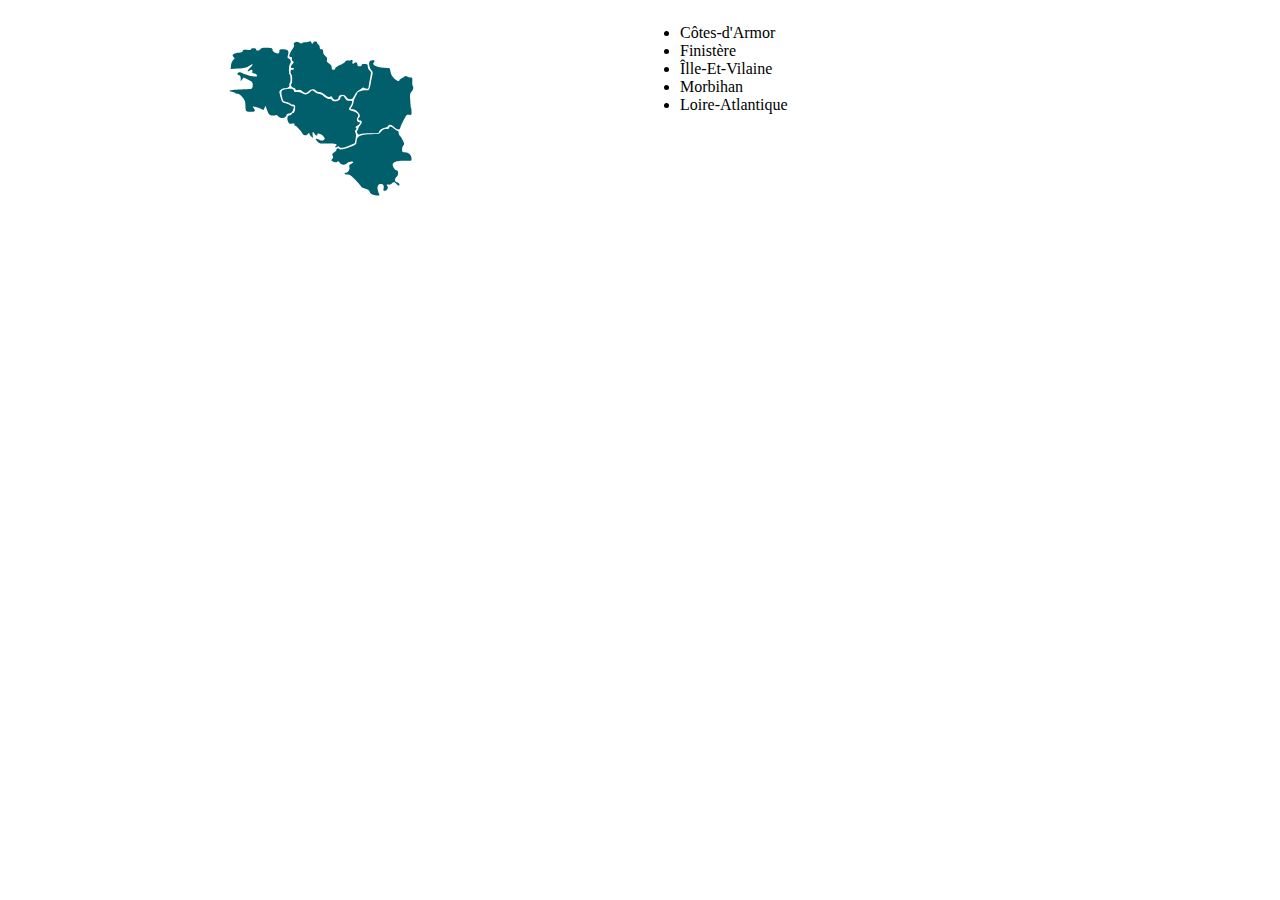
<file: map_svg/index.html>
<!DOCTYPE html>	
<html>
	<head>
		<meta charset="UTF-8">
		<meta name="viewport" content="width=device-width, initial-scale=1"> <!--dimension de l'image--> 
		<link rel="stylesheet" type="text/css" href="app.css">
	</head>
	<body>
		<div class = "map" id = "map">
			<div class = "map__image">
				<svg version="1.1" id="Calque_1" xmlns="http://www.w3.org/2000/svg" xmlns:xlink="http://www.w3.org/1999/xlink" x="0px" y="0px"
					width="230px" height="233px" viewBox="0 0 230 233" enable-background="new 0 0 230 233" xml:space="preserve">
					<g id="Bretagne" transform="translate(0.000000,233.000000) scale(0.100000,-0.100000)">
						<a id="area-CA" xlink:title="Côtes-d'Armor" xlink:href="http://cotesdarmor.fr/">
							<path d="M980,1940c-7.998-5-28.999-10-47.002-10c-16.997,0-35-5-37.998-11.001
							c-5-6.997-15-3.999-32.002,6.001c-20.996,13.999-28.999,15-48.999,5c-16.997-10-21.001-17.002-13.999-28.999
							c6.001-11.001,1.001-26.001-17.002-48.999C770,1833.999,755,1806.001,750,1790c-7.998-26.001-6.001-30,12.002-30
							c15,0,18.999-5,15-20c-3.003-12.002,0.996-23.999,10.996-28.999c15-8.999,14.004-12.002-6.997-35
							c-23.003-25-22.002-46.001,5-46.001c7.998,0,13.999-3.999,13.999-10c0-5-8.999-10-20-10c-15,0-20-7.002-20-23.999
							c0-13.999,5-28.003,10-31.001c12.998-7.998,12.998-102.002,0-110c-13.999-8.999,7.002-45,26.001-45
							c7.998,0,16.997-7.002,21.001-16.001c3.999-11.001,12.998-13.999,30-8.999c15.996,3.999,32.998-1.001,50-15
							c31.997-25,47.998-25,71.997-1.001c28.999,28.999,65,33.999,86.001,11.001c10-11.001,28.999-20,42.002-20
							c12.998,0,41.997-13.999,63.994-32.002c33.008-26.997,43.008-30,58.008-20.996c15,10,20,7.998,30-13.003
							c15-33.999,70.996-30,70.996,6.001c0,37.002,70.996,42.002,87.998,6.001c12.998-28.999,56.006-38.999,76.006-17.002
							c6.992,8.999,20.996,31.001,30,48.999c10,18.003,25,36.001,33.994,39.004c9.004,2.998,27.002,15,37.998,25
							C1600,1405,1610,1407.998,1615,1401.001c2.998-6.001,17.002-11.001,30.996-11.001c18.008,0,24.004,5,24.004,20
							c0,12.002,7.002,55,15.996,97.002c15,72.998,15,75.996-5,95c-11.992,10-20.996,30.996-20.996,45.996
							c0,24.004-4.004,27.002-35,29.004c-25.996,1.997-35-1.001-35-12.002c0-8.999-9.004-15-25-15c-17.998,0-25,5-25,18.999
							c0,25-17.998,37.002-32.998,22.002c-17.998-18.003-30-12.002-25,13.999c2.998,16.001,0.996,22.002-6.006,17.998
							c-5-3.999-25-5.996-41.992-5C1412.998,1720,1400,1715,1395.996,1705c-2.998-7.998-30-26.001-60.996-38.999
							c-32.998-15-55-31.001-55-40s-9.004-16.001-20-16.001c-15,0-20,7.002-20,27.998c0,20-7.998,32.002-30.996,46.001
							c-25,15-30,23.003-24.004,43.003c4.004,18.999,0,28.999-20,43.999c-16.001,13.999-25,30-25,50c0,21.997-5,28.999-20,28.999
							c-13.999,0-20,7.002-20,23.999c0,13.003-7.002,26.001-15,30c-7.998,3.003-15,12.002-15,21.001c0,21.001-37.002,18.999-48.999-2.002
							c-8.999-16.997-10-15.996-18.003,4.004C997.002,1943.999,991.001,1947.002,980,1940z"/>
						</a>
						<a id="area-F" xlink:title="Finistère" xlink:href="https://www.finistere.fr/">
							<path d="M415,1856.001c-16.001-22.002-55-31.001-55-12.002C360,1855,351.001,1860,330,1860
								c-16.001,0-30-5-30-11.001c0-7.998-15-10-46.001-6.001c-40,4.004-46.997,2.002-51.001-13.999c-3.999-15-15-18.999-45.996-18.999
								c-24.004,0-48.003-7.002-59.004-17.002c-16.997-15-16.997-17.998-1.997-33.999c16.001-16.997,15-20-3.999-36.001
								c-12.002-10.996-22.002-35-25-60.996l-5-42.002l87.998,3.999c73.999,3.003,92.998,7.002,126.001,28.999
								c48.999,34.004,56.997,26.001,16.001-15.996c-36.001-37.002-41.001-53.003-13.003-37.002c30,16.001,43.003,12.002,36.001-8.999
								c-5-16.001,0-20,22.002-23.003c17.998-1.997,28.999-10,30.996-21.997c4.004-17.002,0-18.003-48.999-12.002
								c-30,3.999-76.997,18.003-106.001,31.001c-36.997,17.002-53.999,20-61.997,12.002c-16.001-16.001-13.999-24.004,8.999-30
								c15-4.004,20-14.004,20-37.002v-32.002L197.998,1500L215,1521.001l52.998-27.002C313.999,1470,320,1462.998,320,1436.001
								c0-17.002-3.999-36.001-7.998-42.002c-4.004-7.998-50-11.997-127.002-12.998C67.002,1380,13.999,1367.002,77.998,1353.999
								c18.003-3.999,35-11.001,38.003-15c2.998-5,16.001-8.999,28.999-8.999c15,0,33.999-13.999,57.002-42.002
								c28.999-36.997,32.998-50,32.998-100c0-62.002,5-67.998,72.002-67.998c38.999,0,46.997,10.996,27.998,35.996
								c-7.998,10.005-15,22.002-15,26.006c0,7.998,76.001-17.002,122.002-40c2.998-2.002,10,10,15.996,25
								c9.004,25.996,10,25.996,17.002,7.998c27.998-82.002,37.002-92.998,73.999-97.002c20-2.998,38.999-0.996,42.002,4.004
								c2.998,5,13.999-1.006,23.999-12.002c27.002-30,82.998-27.002,95,5c5,14.004,17.002,25,27.002,25s25,5.996,33.999,12.998
								c20,15,37.998,84.004,18.999,72.002c-6.001-3.999-18.999,0-27.998,7.998c-9.004,8.003-36.001,20-59.004,26.001
								c-38.999,11.001-42.998,15-56.997,65c-8.999,30-16.001,61.001-16.001,68.999c0,17.002,46.001,50,60,42.002
								c3.999-2.998,20,0,35,7.002c17.998,7.998,25,16.997,22.002,30c-3.003,10-1.001,20.996,3.999,23.999
								c11.997,6.997,11.997,91.001-1.001,98.999c-13.999,7.998-10,112.002,5,125c17.002,13.999,7.002,57.002-15,62.998
								c-17.002,4.004-17.998,9.004-8.999,42.002c13.999,48.999-1.001,65-57.002,65c-40,0-43.999-2.002-43.999-25
								c0-27.998-12.998-31.001-52.998-12.002C561.001,1820,550,1832.998,550,1845c0,17.998-7.998,20-62.998,22.002
								C442.998,1868.999,422.002,1866.001,415,1856.001z"/>
						</a>
						<a id="area-IEV" xlink:title="Îlle-Et-Vilaine" xlink:href="http://www.ille-et-vilaine.fr/fr">
							<path d="M1682.998,1708.999c-15.996-16.001-3.994-80,19.004-102.998c15.996-13.999,17.998-26.001,12.998-50
								c-4.004-17.002-12.998-60-19.004-96.001c-15.996-83.999-20.996-92.002-60-88.999c-30.996,1.997-95.996-17.002-95.996-28.999
								c0-4.004-10-23.003-22.002-42.002s-22.998-50-23.994-68.999c-2.002-18.003-10-41.001-19.004-50
								c-20.996-23.999-19.004-31.001,10.996-31.001c45,0,105-75.996,74.004-95c-17.998-10.996-10.996-35,10-35
								c12.998,0,20-7.002,20-17.998c0-10-9.004-27.998-20-40s-20-27.002-20-35c0-7.002-5-17.998-10.996-24.004
								c-8.008-7.998-8.008-17.002,0-32.002c10-16.992,15.996-18.994,30.996-10.996c10,5,64.004,10,119.004,10
								c77.998,0,100.996,2.998,100.996,12.998c0,21.006,32.998,46.006,69.004,52.998c17.998,4.004,35,13.008,37.998,20
								c7.998,22.002,42.002,16.006,65.996-10c31.006-32.998,65-41.992,72.998-18.994c20,58.994,69.004,152.998,82.002,157.998
								c7.998,2.998,22.998,2.998,32.998,0c16.006-5.996,19.004-0.996,19.004,32.998c0,21.006-2.002,41.006-5,44.004s-7.998,43.999-10,90
								c-4.004,75.996-2.002,87.998,15,102.998c20,17.998,27.002,55,12.998,68.999c-3.994,3.999-5.996,27.002-3.994,51.001
								c1.992,40,0,45-18.008,45c-11.992,0-30,5-40.996,12.002c-15,10-22.002,8.999-37.002-3.003c-10-8.999-25.996-18.999-35-21.997
								c-10-4.004-17.998-11.001-17.998-17.002c0-21.001-32.998-8.999-65,22.998c-22.002,22.002-35,47.002-40,75
								c-5.996,39.004-9.004,42.002-39.004,42.002c-100,0-185.996,32.998-157.998,61.001c6.006,6.997,12.002,16.997,12.002,21.001
								C1740,1723.999,1695.996,1722.002,1682.998,1708.999z"/>
						</a>
						<a id="area-M" xlink:title="Morbihan" xlink:href="http://www.morbihan.fr/">
							<path d="M702.998,1382.998c-48.999-5.996-56.997-21.997-41.997-86.997c12.998-53.003,15-55,51.001-61.001
								c20-3.999,41.997-12.998,47.998-20c6.001-7.998,17.002-12.002,23.999-8.999c7.002,2.998,18.003-1.001,25-8.999
								c13.999-18.003,0-92.998-17.998-89.004c-6.001,1.006-13.999-5-17.002-12.998C770,1087.002,760,1080,750,1080
								c-25,0-33.999-35-18.999-72.002c11.001-27.002,16.001-30,46.997-25c27.002,5,33.003,2.998,28.003-7.998c-3.003-7.998-1.001-15,5-15
								C823.999,960,900,877.998,900,864.004c0-7.002,11.001-14.004,25-16.006c17.002-3.994,28.999,1.006,38.999,16.006
								c12.002,15.996,15,17.998,15,5C980,860,990,845,1001.001,834.004L1022.998,815l-5,32.998c-5.996,41.006,5,49.004,22.002,16.006
								c12.998-24.004,37.998-28.008,32.002-5c-4.004,17.998,50,0.996,70-23.008c20.996-25.996,22.002-30,3.999-45
								c-11.001-8.994-23.003-7.998-52.002,4.004c-46.997,19.004-51.997,14.004-21.001-19.004c24.004-25,29.004-26.992,117.002-25
								c85.996,1.006,127.002-8.994,100.996-25c-20.996-12.998-10.996-25.996,10-13.994c17.002,10,23.008,10,26.006,0.996
								c7.002-20,38.994-15.996,112.998,12.998l67.998,27.002l10,50c7.002,35,7.002,57.998-0.996,75c-9.004,17.998-7.998,25,2.998,32.002
								c12.002,7.002,12.002,12.002,2.998,20.996c-10,10-5.996,16.006,17.002,31.006c32.002,18.994,40,37.998,15.996,37.998
								c-20,0-30,37.998-15.996,55c25.996,30.996-4.004,65-72.002,79.004c-30.996,6.992-35,20.996-13.994,44.995
								c7.998,8.999,17.998,28.003,20.996,43.999c7.002,26.001,5,27.002-29.004,27.002c-28.994,0-37.998,5-50.996,28.999
								c-10.996,22.002-20,28.003-35,23.999c-10.996-2.998-20-12.998-20-22.998s-12.998-22.998-29.004-30
								c-30-12.002-70.996-6.001-70.996,11.001c0,5-12.998,8.999-27.998,8.999c-16.006,0-42.002,12.002-62.002,30
								c-18.999,16.001-47.002,28.999-61.001,30c-13.999,0-33.999,8.999-43.999,20c-21.001,22.998-42.998,26.001-51.001,6.001
								c-2.998-8.003-18.999-20-33.999-26.001c-25-10-33.999-8.999-62.998,7.002c-22.002,12.998-44.004,17.998-65,15
								c-24.004-3.003-32.002,0-32.002,10.996c0,8.003-7.002,18.003-16.001,21.001C767.998,1390,760,1390,702.998,1382.998z"/>
						</a>
						<a id="area-LA" xlink:title="Loire-Atlantique" xlink:href="https://www.loire-atlantique.fr/jcms/services-fr-c_5026">
							<path d="M1910,935c0-10-10-15-34.004-15c-25.996,0-40.996-7.002-58.994-30c-25-29.004-27.998-30-111.006-30
								c-55,0-100-5.996-125.996-15.996c-39.004-16.006-45-25-52.002-83.008c-2.002-18.994-15.996-27.998-67.998-47.998
								c-77.998-30-125-38.994-134.004-23.994c-3.994,5-12.998,7.998-20.996,5c-7.998-4.004-12.998-10-10-14.004
								c2.998-5-7.998-17.998-25-30c-25-17.998-27.998-24.004-19.004-42.002c8.008-15,7.002-23.994-5.996-37.002
								c-15-16.992-14.004-18.994,15-30.996c22.998-10,32.998-10,44.004-0.996c11.992,10,16.992,7.998,25-7.002
								c15.996-31.006,58.994-37.002,85-12.998C1435.996,540,1490,547.998,1490,532.002c0-5-10.996-14.004-25-20
								c-20.996-10-24.004-17.002-19.004-37.002c7.002-27.998-17.998-65-42.998-65c-7.002,0-12.998-4.004-12.998-10c0-5,15-10,32.998-10
								c27.002,0,42.998-10.996,95-64.004C1552.002,290,1580,257.002,1580,252.002c0-9.004,30.996-24.004,77.002-37.002
								c10.996-2.998,23.994-15.996,27.002-29.004c3.994-17.998,16.992-25.996,50.996-35c49.004-11.992,72.002-6.992,57.002,12.002
								c-5,7.002-12.002,29.004-16.006,50c-7.998,45,5,67.002,39.004,67.002c27.002,0,37.998-20.996,29.004-55.996
								c-5-20-2.002-24.004,15-24.004c23.994,0,45,39.004,30,54.004c-15,16.992-10,22.998,13.994,18.994
								c14.004-2.998,29.004,2.002,36.006,11.006c17.998,20.996,33.994,20,55.996-4.004s37.998-25.996,32.998-2.998
								c-2.002,8.994-13.994,20-27.998,22.998c-30,7.998-30,42.998,0,67.998c20.996,19.004,17.998,72.002-5.996,72.002
								c-18.008,0-44.004,40-44.004,67.002c0,27.998,55,45,139.004,42.998c81.992-2.002,80.996-2.998,80.996,27.998
								c0,37.998-37.002,72.002-77.998,72.002c-29.004,0-32.002,2.998-32.002,32.002c0,17.002,7.002,38.994,15,47.998
								c12.998,14.004,12.002,20.996-5.996,57.002c-11.006,22.998-27.002,47.002-35,53.994c-8.008,6.006-14.004,22.002-14.004,35
								c0,15-5.996,24.004-15,24.004s-27.002,10.996-40.996,25C1935.996,952.998,1910,957.998,1910,935z"/>
						</a>
					</g>
				</svg>
			</div>
			<div class = "map__list">
				<ul>
					<li><a href="http://cotesdarmor.fr/" id="list-CA">Côtes-d'Armor</li>
					<li><a href="https://www.finistere.fr/" id="list-F">Finistère</li>
					<li><a href="http://www.ille-et-vilaine.fr/fr" id="list-IEV">Îlle-Et-Vilaine</li>
					<li><a href="http://www.morbihan.fr/" id="list-M">Morbihan</li>
					<li><a href="https://www.loire-atlantique.fr/jcms/services-fr-c_5026" id="list-LA">Loire-Atlantique</li>
				</ul>
			</div> 
		</div>
		<!--<script src="polyfill.js"></script>-->
		<script src="app.js"></script>
	</body>
</html>
</file>
<file: map_svg/app.css>
.map{
	overflow: hidden;
}

.map__image{
	width: 50%;
	float: left;
}

.map__image svg{
	height: 200px;
	width: 100%;

}

.map__image path{ 
	fill: #005f6b; /*couleur de la carte*/
	transition: fill 0.3s;
}

.map__image .is-active path{ /*survole*/
	fill: #d6f6ff;
}

.map__list{
	float: right;
	width: 50%;
}

.map__list a{
	color: inherit;
	text-decoration: none;
	transition: color 0.3s;
}

.map__list a.is-active{ /*survole*/
	color: #d6f6ff;
	font-weight: bold;
	text-decoration: underline;
}
</file>
